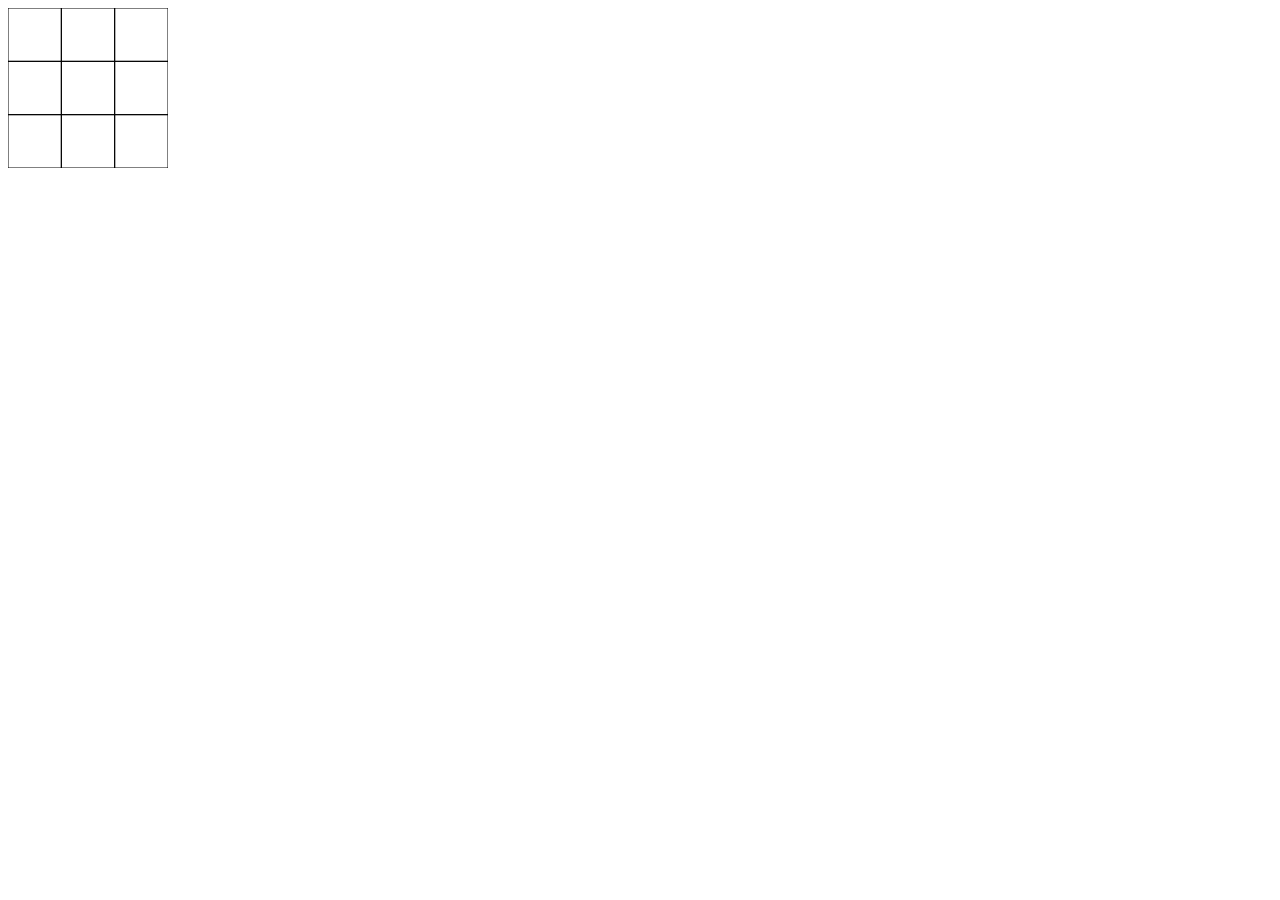
<file: spareCode/test.html>
<!DOCTYPE html>
<html lang="en">
  <head>
    <title>Tic-Tac-Toe</title>
  </head>
  <body>
    <canvas id="canvas" width="160" height="160"></canvas>
    <script>
      // A square represents a square on the board.
      // It contains position, size information and,
      // optionally, an actor that should be drawn on it.
      class Square {
        constructor(x, y, width, height, ctx) {
          this.x = x;
          this.y = y;
          this.width = width;
          this.height = height;
          this.ctx = ctx;
          this.actor = null;
        }

        draw() {
          // Draw the square.
          this.ctx.strokeStyle = 'black';
          this.ctx.strokeRect(this.x, this.y, this.width, this.height);

          // Draw the actor if it is not null.
          if (this.actor) {
            this.ctx.fillStyle = 'black';
            this.ctx.font = '30px Arial';
            this.ctx.textAlign = "center";
            this.ctx.fillText(this.actor, this.x + this.width / 2, this.y + this.height / 2 + 10);
          }
        }
      }

      class TicTacToe {
        constructor(id) {
          // Get canvas and context.
          this.canvas = document.getElementById(id);
          this.ctx = this.canvas.getContext('2d');

          // Create an empty array to store the squares.
          this.squares = [];

          // Get square width and height.
          const w = this.canvas.width / 3;
          const h = this.canvas.height / 3;

          // Create 3x3 squares.
          for (let x = 0; x < 3; x++)
            for (let y = 0; y < 3; y++)
              this.squares.push(new Square(x * w, y * h, w, h, this.ctx));

          // Create the actors.
          this.actors = ["x", "o"];

          // Define the current actor.
          this.turn = 0;

          // Defines a check to see if the game is over.
          this.gameOver = false;

          // Draw the board.
          this.squares.forEach(squares => squares.draw());

          // Bind the click event.
          this.canvas.addEventListener('click', function(event) { this.click(event); }.bind(this));
        }

        click(event) {
          // If the game has ended, reset the game.
          if (this.gameOver) {
            this.reset();
            return;
          }

          // Get mouse position.
          const x = event.offsetX;
          const y = event.offsetY;

          // Check if one of the squares was clicked.
          for (let square of this.squares) {
            // Only allow empty squares to be clicked.
            if (square.actor != null) continue;
            // Check if the mouse is inside the square.
            if (x >= square.x && x <= square.x + square.width && y >= square.y && y <= square.y + square.height) {
              // Set actor
              square.actor = this.actors[this.turn];
              square.draw();

              // Switch turn.
              this.turn = (this.turn + 1) % this.actors.length;
            }
          }

          this.checkForWinner();
        }

        checkForWinner() {                    
          // Check if the game is over.
          const winnerCombinations = [
            // Rows
            [0, 1, 2], [3, 4, 5], [6, 7, 8], 
            // Columns
            [0, 3, 6], [1, 4, 7], [2, 5, 8],  
            // Diagonals
            [0, 4, 8], [2, 4, 6]          
          ];

          // Check combinations
          for (let i = 0; i < winnerCombinations.length; i++) {
            // Get combination
            let combination = winnerCombinations[i];

            // Get squares
            let s1 = this.squares[combination[0]];
            let s2 = this.squares[combination[1]];
            let s3 = this.squares[combination[2]];

            // Ensure the combination is not three empty squares.
            if (s1.actor != null) {
              // Check if the three squares has the same actor.
              if (s1.actor == s2.actor 
               && s1.actor == s3.actor) {
                // Set game over.
                this.gameOver = true;

                // Draw the combination line.
                this.ctx.beginPath();
                this.ctx.moveTo(s1.x + s1.width/2, s1.y + s1.height/2);
                this.ctx.lineTo(s3.x + s3.width/2, s3.y + s3.height/2);
                this.ctx.stroke();

                // Draw winner text.
                this.ctx.fillStyle = 'red';
                this.ctx.font = '30px Arial';
                this.ctx.textAlign = "center";
                this.ctx.fillText(s1.actor  + " wins!", this.canvas.width / 2, this.canvas.height / 2);
              }
            }
          }

          // Check if the game is draw.
          if (!this.gameOver && this.squares.filter(square => square.actor == null).length == 0) {
            this.gameOver = true;
            this.ctx.fillStyle = 'red';
            this.ctx.font = '30px Arial';
            this.ctx.textAlign = "center";
            this.ctx.fillText("Draw!", this.canvas.width / 2, this.canvas.height / 2);
          }
        }

        reset() {
          // Clear canvas
          this.ctx.clearRect(0, 0, this.canvas.width, this.canvas.height);
          // Reset all actors.
          this.squares.forEach(squares => squares.actor = null);
          // Draw the board.
          this.squares.forEach(squares => squares.draw());
          // Reset turn.
          this.turn = 0;
          // Reset game over.
          this.gameOver = false;
        }
      }

      // Create a new game.
      new TicTacToe('canvas');
    </script>
  </body>
</html>
</file>
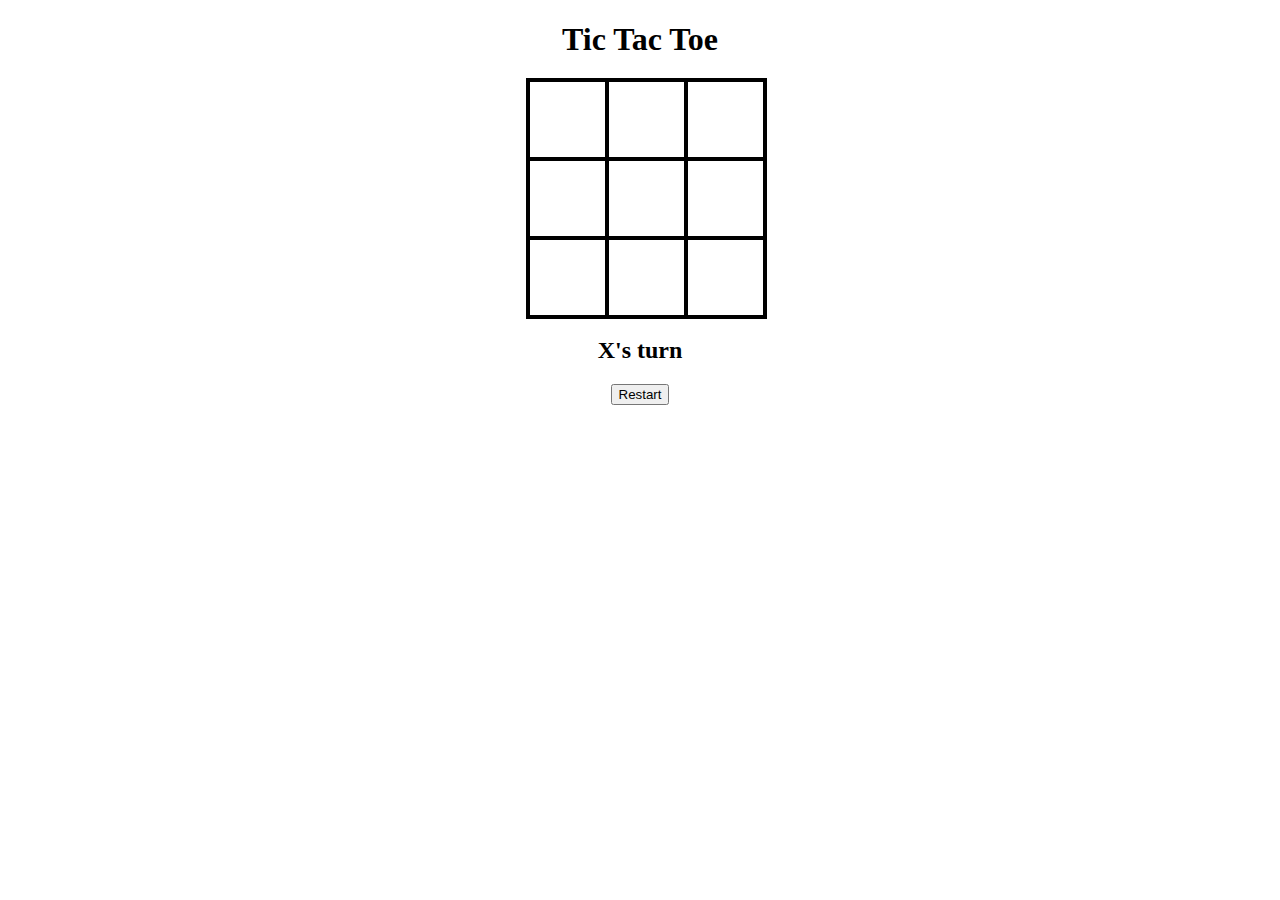
<file: spareCode/test2.html>
<!DOCTYPE html>
<html lang="en">
<head>
    <meta charset="UTF-8">
    <meta http-equiv="X-UA-Compatible" content="IE=edge">
    <meta name="viewport" content="width=device-width, initial-scale=1.0">
    <title>Document</title>
    <link rel="stylesheet" href="test2.css">
</head>
<body>
    <div id="gameContainer">
        <h1>Tic Tac Toe</h1>
        <div id="cellContainer">
            <div cellIndex="0" class="cell"></div>
            <div cellIndex="1" class="cell"></div>
            <div cellIndex="2" class="cell"></div>
            <div cellIndex="3" class="cell"></div>
            <div cellIndex="4" class="cell"></div>
            <div cellIndex="5" class="cell"></div>
            <div cellIndex="6" class="cell"></div>
            <div cellIndex="7" class="cell"></div>
            <div cellIndex="8" class="cell"></div>
        </div>
        <h2 id="statusText"></h2>
        <button id="restartBtn">Restart</button>
    </div>
    <script src="test2.js"></script>
</body>
</html>
</file>
<file: spareCode/test2.css>
.cell{
    width: 75px;
    height: 75px;
    border: 2px solid;
    box-shadow: 0 0 0 2px;
    line-height: 75px;
    font-size: 50px;
    cursor: pointer;
}
#gameContainer{
    font-family: "Permanent Marker", cursive;
    text-align: center;
}
#cellContainer{
    display: grid;
    grid-template-columns: repeat(3, auto);
    width: 225px;
    margin: auto;
}
</file>
